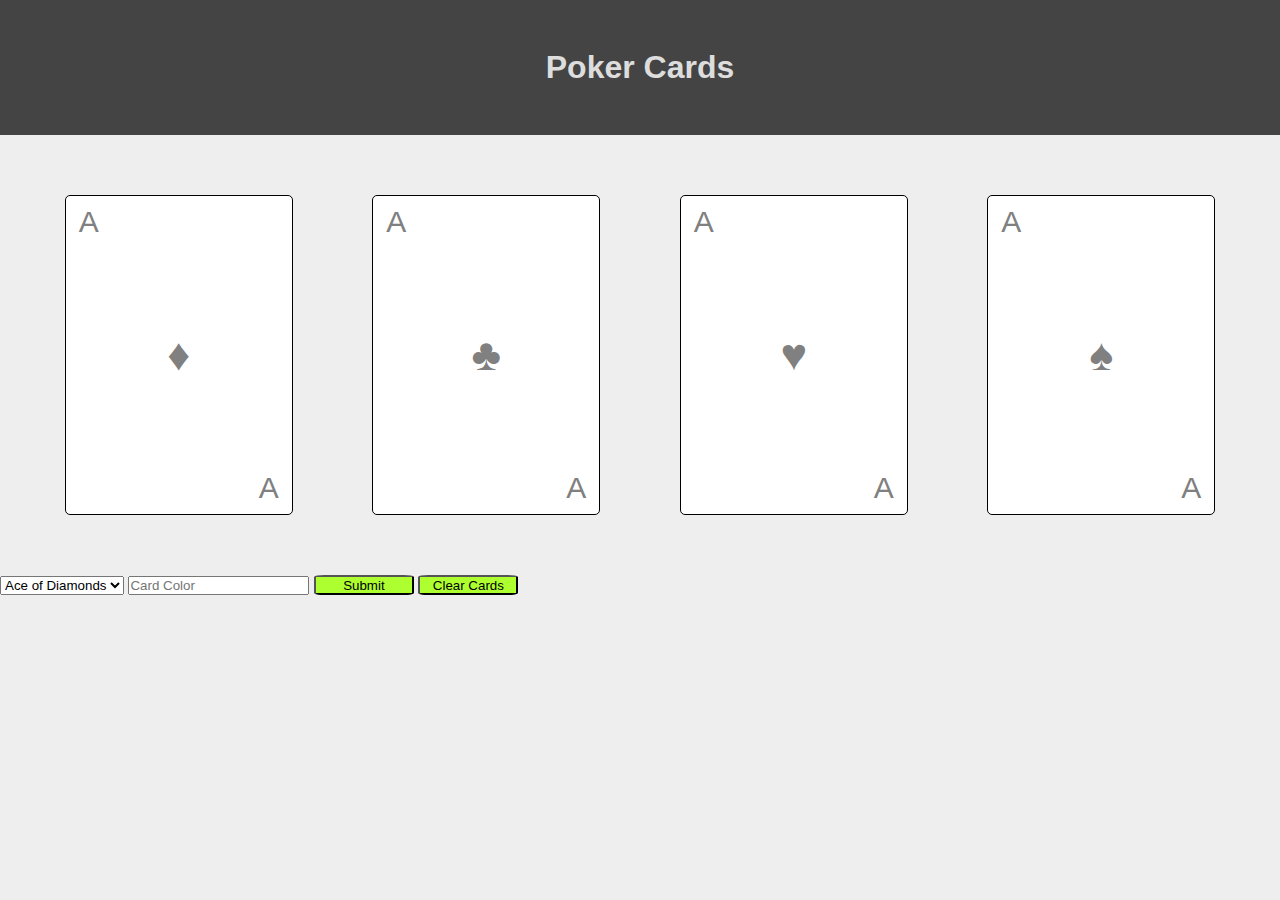
<file: Part2/index.html>
<!DOCTYPE html>
<html lang="en">
  <head>
    <meta charset="UTF-8" />
    <meta name="viewport" content="width=device-width, initial-scale=1.0" />
    <title>Styles</title>
    <link rel="stylesheet" href="./index.css" />
  </head>
<body>
  <header><h1>Poker Cards</h1></header>
    <main>
        <section class = "cards" id="diamonds"><span>A</span><span>♦</span><span>A</span></section>
        <section class = "cards" id="clubs"><span>A</span><span>♣</span><span>A</span></section>
        <section class = "cards" id="hearts"><span>A</span><span>♥</span><span>A</span></section>
        <section class = "cards" id="spades"><span>A</span><span>♠</span><span>A</span></section>
    </main>
    <select class = "input" id="cardID">
      <option value="diamonds">Ace of Diamonds</option>
      <option value="clubs">Ace of Clubs</option>
      <option value="hearts">Ace of Hearts</option>
      <option value="spades">Ace of Spades</option>
    </select>
    <input class = "input" type="text" id="cardStyle" placeholder="Card Color">
    <button onclick="setCard()">Submit</button>
    <button onclick="clearCards()">Clear Cards</button>
</body>
<script src="index.js"></script>
</html>
</file>
<file: Part2/index.css>
* {
  margin: 0;
  padding: 0;
  font-family: Arial, Helvetica, sans-serif;
}

button {
  background-color: greenyellow;
  width: 100px;
  height: 20px;
  border-radius: 10%;
}

body {
  background: #eee;
}

header {
  height: 15vh;
  background: #444;
  color: #ddd;
  display: flex;
  justify-content: center;
  align-items: center;
}

main {
  display: flex;
  justify-content: space-evenly;
  padding: 5vh 0;
  flex-wrap: wrap;
}

section {
  height: 300px;
  width: 200px;
  border: 1px solid #000;
  border-radius: 5px;
  display: flex;
  flex-direction: column;
  justify-content: space-between;
  background: #fff;
  color: grey;
  padding: 1vh 1vw;
  font-size: 30px;
  margin: 15px;
}

section span:nth-of-type(2) {
  margin: auto;
  font-size: 45px;
}

section span:nth-of-type(3) {
  margin-left: auto;
}

#container {
  height: 100px;
  width: 100px;
  border: 1px solid #000;
}
</file>
